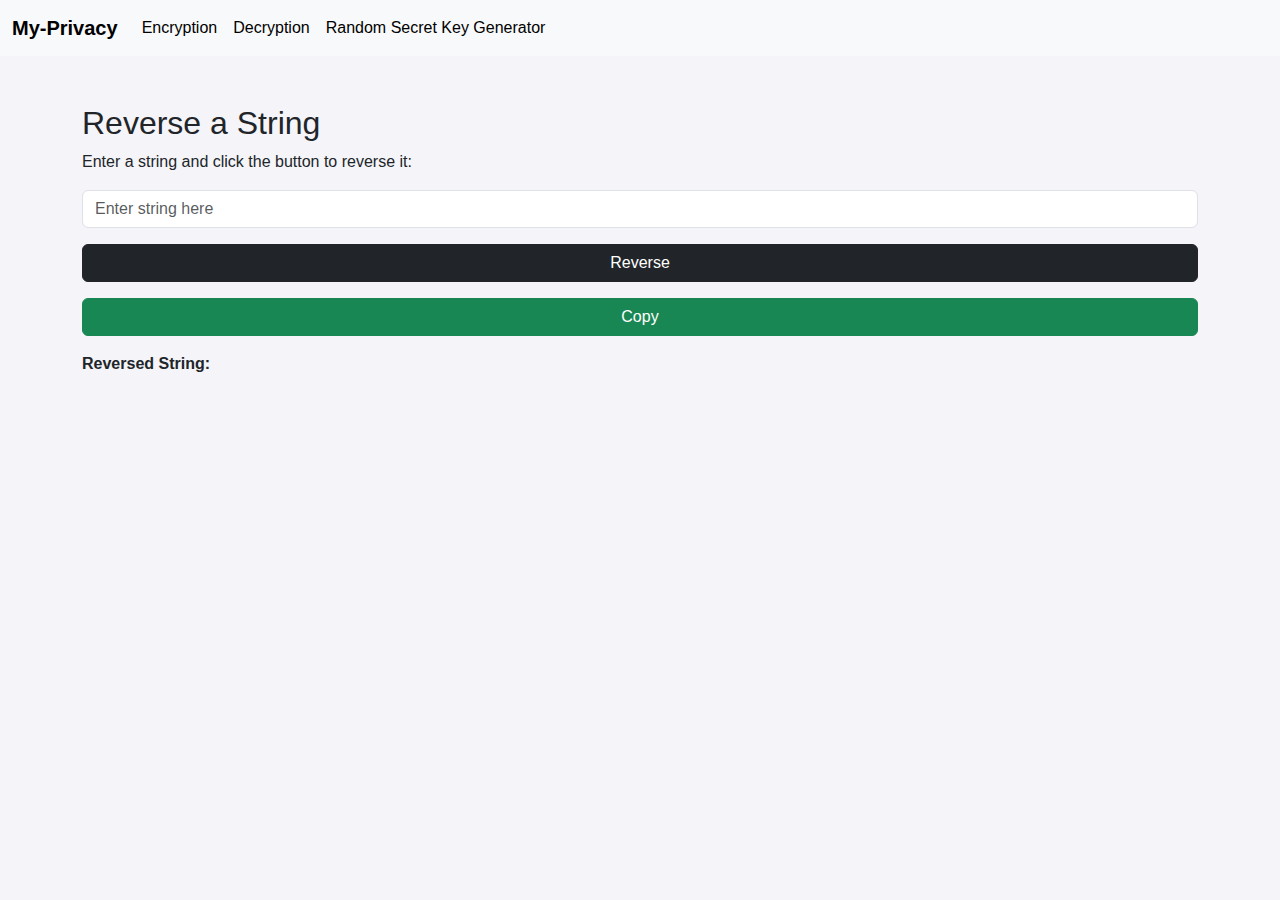
<file: string.html>
<!DOCTYPE html>
<html lang="en">

<head>
    <meta charset="UTF-8">
    <meta name="viewport" content="width=device-width, initial-scale=1.0">
    <title>My-Privacy</title>
    <link href="https://cdn.jsdelivr.net/npm/bootstrap@5.3.3/dist/css/bootstrap.min.css" rel="stylesheet"
        integrity="sha384-QWTKZyjpPEjISv5WaRU9OFeRpok6YctnYmDr5pNlyT2bRjXh0JMhjY6hW+ALEwIH" crossorigin="anonymous">
    <script src="https://cdn.jsdelivr.net/npm/bootstrap@5.3.3/dist/js/bootstrap.bundle.min.js"
        integrity="sha384-YvpcrYf0tY3lHB60NNkmXc5s9fDVZLESaAA55NDzOxhy9GkcIdslK1eN7N6jIeHz" crossorigin="anonymous"></script>
    <!-- <link rel="stylesheet" href="styles.css"> -->

    <style>
        /* Ensure the body and the page scale well on mobile */
body {
    font-family: Arial, sans-serif;
    background-color: #f4f4f9;
}

/* Adjustments for smaller screen sizes (Android Phones) */
@media (max-width: 768px) {
    body {
        font-size: 16px;  /* Make font a bit larger for mobile */
        padding: 10px;  /* Reduce the padding for mobile screens */
    }

    .container {
        padding: 10px;
    }

    .navbar {
        padding: 5px;
    }

    .container h2 {
        font-size: 1.6rem; /* Slightly reduce heading size on mobile */
    }

    /* Make buttons full-width for better touch interaction */
    .btn {
        width: 100%;
    }

    /* Make the input field fill the container width */
    .form-control {
        width: 100%;
    }
}

/* For very small devices like older Android phones or smaller screens */
@media (max-width: 480px) {
    .container {
        padding: 5px;
    }

    .navbar {
        padding: 3px;
    }

    .container h2 {
        font-size: 1.5rem; /* Slightly smaller title */
    }

    .mb-3 {
        margin-bottom: 15px; /* Adjust margins for small devices */
    }
}

    </style>
</head>

<body>
    <nav class="navbar navbar-expand-lg bg-body-tertiary">
        <div class="container-fluid">
            <a class="navbar-brand" href="index.html"><b>My-Privacy</b></a>
            <button class="navbar-toggler" type="button" data-bs-toggle="collapse" data-bs-target="#navbarSupportedContent"
                aria-controls="navbarSupportedContent" aria-expanded="false" aria-label="Toggle navigation">
                <span class="navbar-toggler-icon"></span>
            </button>
            <div class="collapse navbar-collapse" id="navbarSupportedContent">
                <ul class="navbar-nav me-auto mb-2 mb-lg-0">
                    <li class="nav-item">
                        <a class="nav-link active" aria-current="page" href="index.html">Encryption</a>
                      </li>
                    <li class="nav-item">
                        <a class="nav-link active" aria-current="page" href="decrypt.html">Decryption</a>
                    </li>
                    <li class="nav-item">
                        <a class="nav-link active" aria-current="page" href="secret.html">Random Secret Key Generator</a>
                    </li>
                </ul>
            </div>
        </div>
    </nav>

    <div class="container mt-5">
        <h2>Reverse a String</h2>
        <p>Enter a string and click the button to reverse it:</p>

        <!-- Input field for the string -->
        <div class="mb-3">
            <input type="text" id="inputString" class="form-control" placeholder="Enter string here">
        </div>

        <!-- Button to reverse the string -->
        <div class="mb-3">
            <button onclick="reverseString()" class="btn btn-dark w-100">Reverse</button>
        </div>

        <!-- Button to copy the reversed string -->
        <div class="mb-3">
            <button class="copy-btn btn btn-success w-100" onclick="copyToClipboard()">Copy</button>
        </div>

        <!-- Placeholder to display the reversed string -->
        <p><strong>Reversed String: &nbsp; &nbsp;</strong> <span id="reversedOutput"></span></p>
    </div>

    <script>
        // Function to reverse the string
        function reverseString() {
            var str = document.getElementById("inputString").value; // Get the input string
            var reversedStr = str.split('').reverse().join(''); // Reverse the string
            document.getElementById("reversedOutput").textContent = reversedStr; // Display the reversed string
        }

        // Function to copy the reversed string to clipboard
        function copyToClipboard() {
            var reversedStr = document.getElementById("reversedOutput").textContent;
            if (reversedStr) {
                // Create a temporary text area element
                var tempTextArea = document.createElement("textarea");
                tempTextArea.value = reversedStr;
                document.body.appendChild(tempTextArea);
                
                // Select the content of the text area
                tempTextArea.select();
                
                // Copy the text to clipboard
                document.execCommand('copy');
                
                // Remove the temporary text area element
                document.body.removeChild(tempTextArea);

                alert("Reversed string copied to clipboard!");
            } else {
                alert("Please reverse the string first.");
            }
        }
    </script>

</body>

</html>
</file>
<file: styles.css>
/* Global Styles */
body {
    font-family: 'Arial', sans-serif;
    background-color: #f2f2f7; /* Light background color */
    color: black; /* Dark text for readability */
    margin: 0;
    padding: 0;
}

.container {
    max-width: 800px;
    margin: 50px auto;
    padding: 25px;
    background-color: #ffffff; /* White background for the container */
    border-radius: 8px; /* Rounded corners */
}

h1 {
    text-align: center;
    color: black; /* Purple color for heading */
    font-size: 2.2rem;
    margin-bottom: 25px;
}

h2 {
    margin-top: 0;
    color: black; /* Purple for section titles */
}

.section {
    margin-bottom: 35px;
    padding: 20px;
    background-color: #f9f9f9; /* Light grey for sections */
    border-radius: 8px; /* Rounded corners for sections */
}

.form-group {
    margin-bottom: 25px;
}

label {
    font-weight: bold;
    margin-bottom: 8px;
    display: inline-block;
    color: black; /* Purple text for labels */
}

input, textarea {
    width: 100%;
    padding: 12px;
    margin-top: 5px;
    border-radius: 6px;
    border: 1px solid black; /* Purple border for inputs */
    font-size: 14px;
    background-color: #ffffff; /* White background for inputs */
    color: #333; /* Dark text inside inputs */
}

button {
    padding: 12px 18px;
    background-color: black; /* Purple button */
    color: white;
    border: none;
    border-radius: 6px;
    cursor: pointer;
    font-size: 14px;
    width: 100%;
    margin-top: 10px;
    transition: background-color 0.3s ease;
}

button:hover {
    background-color:black; /* Slightly darker purple on hover */
}

button.copy-btn {
    background-color:black; /* Lighter purple for copy button */
    font-size: 12px;
    width: auto;
    margin-top: 5px;
    margin-left: 10px;
}

button.copy-btn:hover {
    background-color: black; /* Darker purple on hover */
}

textarea {
    height: 120px;
    resize: none;
}

/* Output text styling */
#outputTextEncrypt, #outputTextDecrypt {
    background-color: #f9f9f9;
    color: #333;
    cursor: not-allowed;
}

/* Media Queries for Responsiveness */
@media (max-width: 768px) {
    .container {
        padding: 20px;
        margin: 30px;
    }

    h1 {
        font-size: 1.8rem;
    }

    .form-group {
        margin-bottom: 20px;
    }

    button {
        padding: 10px 15px;
    }
}

@media (max-width: 480px) {
    .container {
        padding: 15px;
        margin: 20px;
    }

    h1 {
        font-size: 1.6rem;
    }

    button {
        padding: 8px 12px;
    }

    .section {
        padding: 15px;
    }

    textarea {
        height: 100px;
    }

    .form-group {
        margin-bottom: 10px;
    }
}
</file>
